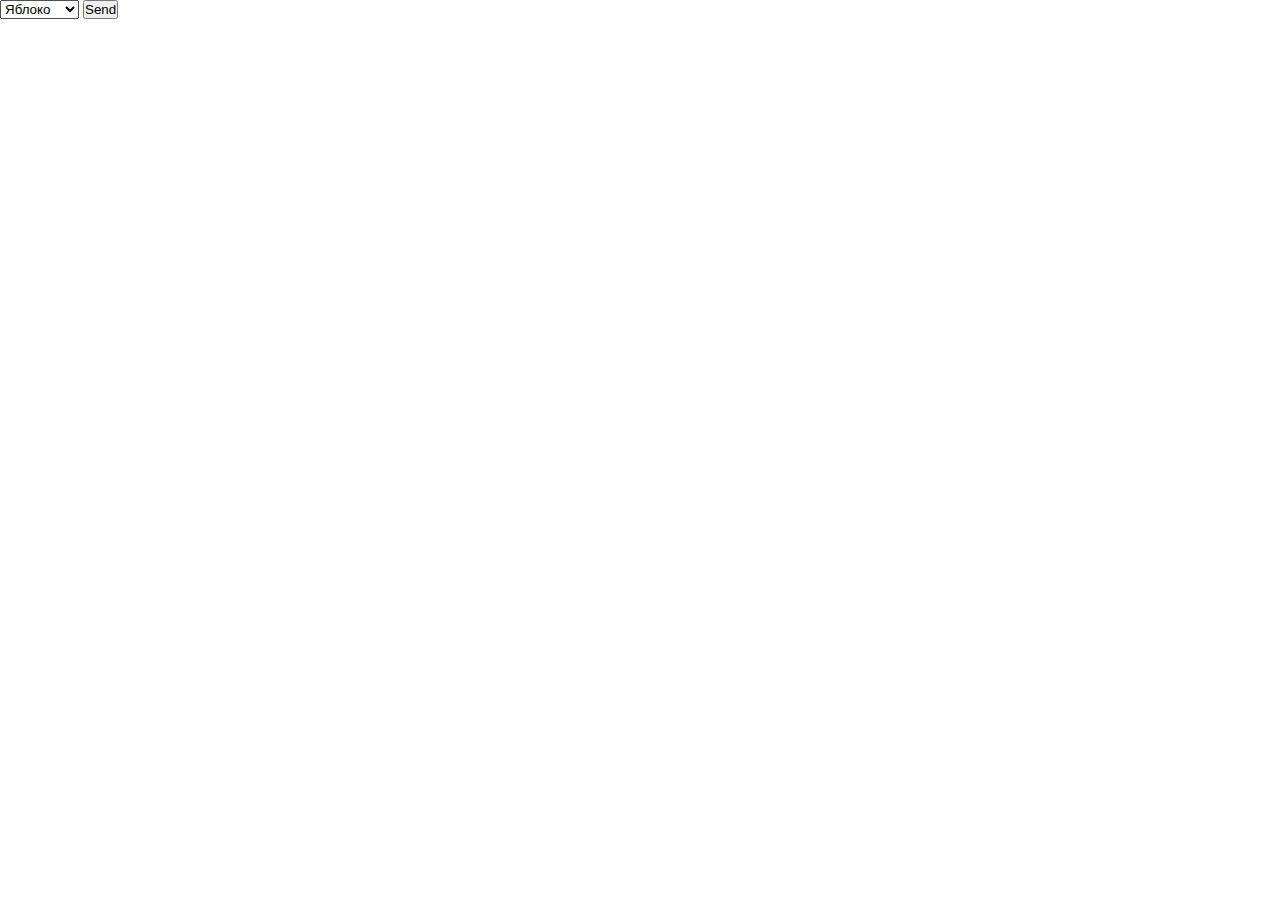
<file: Aрхив/index.html>
<!DOCTYPE html>
<html lang="en">
<head>
    <meta charset="UTF-8">
    <meta name="viewport" content="width=device-width, user-scalable=no, initial-scale=1.0, maximum-scale=1.0, minimum-scale=1.0">
    <meta http-equiv="X-UA-Compatible" content="ie=edge">
    <link rel="stylesheet" href="style.css">
    <title>Введите текст</title>
</head>
<body>

<form action="/result" method="GET">
    <select> name="product">
        <option value="Яблоко">Яблоко</option>
        <option value="Груша">Груша</option>
        <option value="Помидор">Помидор</option>
    </select>
    <input type="submit" value="Send">
</form>

</body>
</html>
</file>
<file: Aрхив/style.css>
* {
    margin: 0;
    padding: 0;
    box-sizing: border-box;
}

body {
    background-color: #ffffff;
}

.blue-header {
    background-color: #0707ed;
    color: white;
    height: 100px;
    display: flex;
    align-items: center;
    justify-content: center;
}

.content {
    display: flex;
}

.sidebar {
    background-color: #333;
    padding: 25px;
}

.sidebar {
    background-color: #000000;
    padding: 25px;
    width: 100%;
}

}

.sidebar ul {
    margin: 0;
    padding: 0;
}


.sidebar li {
    margin-bottom: 10px;
    font-size: 24px;
    list-style-type: none;
    color: white;
    font-family: 'Bowler', sans-serif;

}

.main-content {
    flex-grow: 1;
    padding: 20px;
}

h1, h2 {
    text-align: center;
    font
</file>
